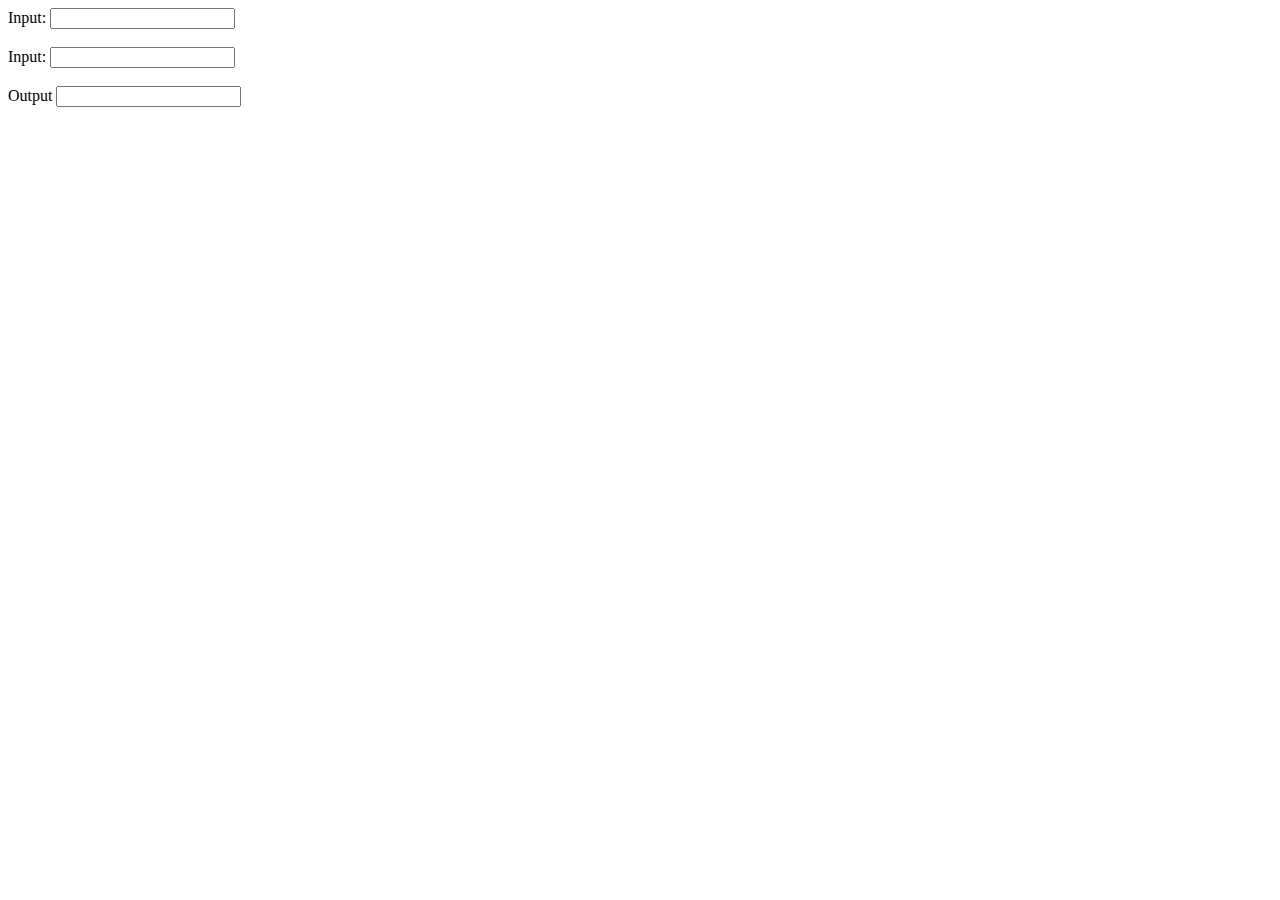
<file: exper.html>
<!DOCTYPE html>
<html lang="en">
<head>
    <meta charset="UTF-8">
    <meta http-equiv="X-UA-Compatible" content="IE=edge">
    <meta name="viewport" content="width=device-width, initial-scale=1.0">
    <title>Experimental</title>
</head>
<body>
    <div>
        <label for="">Input: </label>
        <input type="text" name="" onkeyup="mult(this.value);">
        <br><br>
        
        <label for="">Input: </label>
        <input type="text" name="" onkeyup="mult(this.value);">
        <br><br>

        <label for="">Output</label>
        <input type="text" id="out2x" name="">
        <br><br>
        <!-- <label for="">Output x3</label>
        <input type="text" id="out3x" name=""> -->
    </div>
    <script>
        function mult(value)
        {
            var x,y,z;
            x = 30 * value;
            y = 20 * value1;
            z = x + y;
            document.getElementById('out2x').value = z;
            // document.getElementById('out3x').value = y;

        }
    </script>
</body>
</html>
</file>
